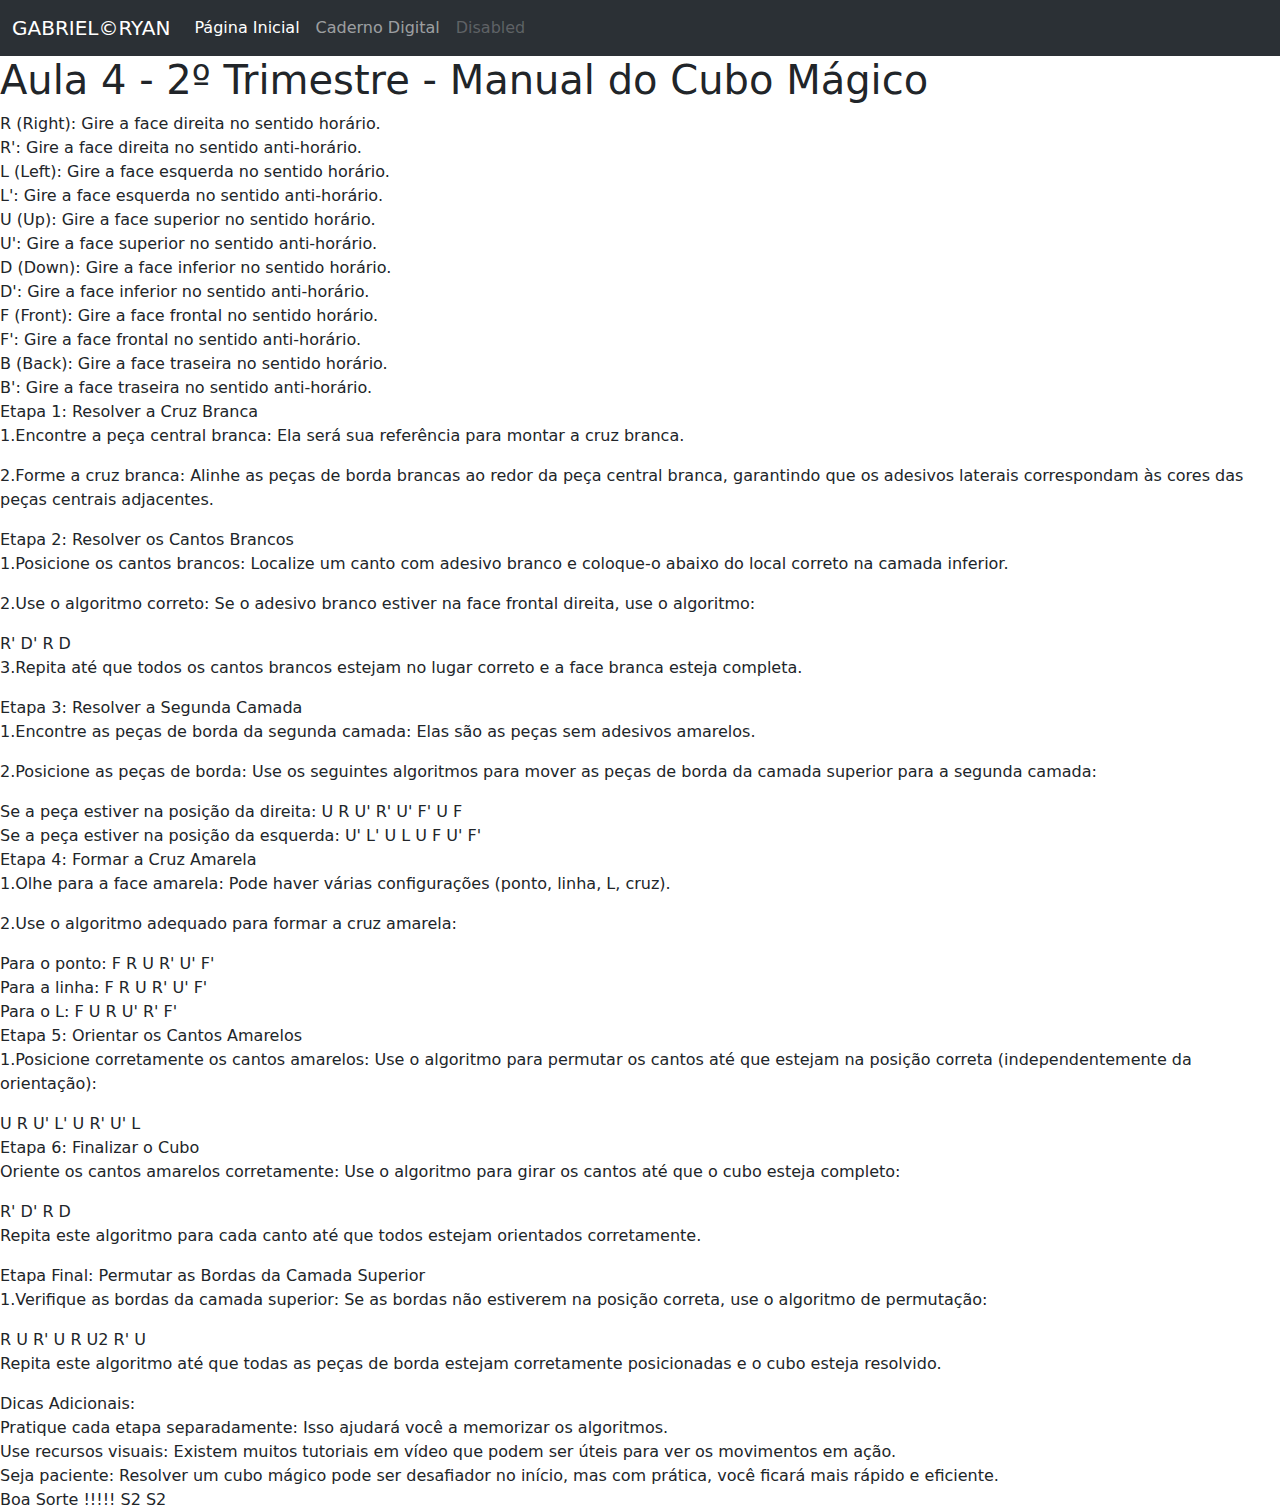
<file: aula4.html>
<!DOCTYPE html>
<html lang="en">
<head>
    <meta charset="UTF-8">
    <meta name="viewport" content="width=device-width, initial-scale=1.0">
    <title>Aula 4</title>
    <link href="https://cdn.jsdelivr.net/npm/bootstrap@5.3.3/dist/css/bootstrap.min.css" rel="stylesheet" integrity="sha384-QWTKZyjpPEjISv5WaRU9OFeRpok6YctnYmDr5pNlyT2bRjXh0JMhjY6hW+ALEwIH" crossorigin="anonymous">
</head>
<body>
    <script src="https://cdn.jsdelivr.net/npm/bootstrap@5.3.3/dist/js/bootstrap.bundle.min.js" integrity="sha384-YvpcrYf0tY3lHB60NNkmXc5s9fDVZLESaAA55NDzOxhy9GkcIdslK1eN7N6jIeHz" crossorigin="anonymous"></script>

    <nav class="navbar navbar-expand-lg bg-body-tertiary" data-bs-theme="dark">
        <div class="container-fluid">
          <a class="navbar-brand" href="index.html">GABRIEL©RYAN</a>
          <button class="navbar-toggler" type="button" data-bs-toggle="collapse" data-bs-target="#navbarNav" aria-controls="navbarNav" aria-expanded="false" aria-label="Toggle navigation">
            <span class="navbar-toggler-icon"></span>
          </button>
          <div class="collapse navbar-collapse" id="navbarNav">
            <ul class="navbar-nav">
              <li class="nav-item">
                <a class="nav-link active" aria-current="page" href="index.html">Página Inicial</a>
              </li>
              <li class="nav-item">
                <a class="nav-link" href="cadernodigital.html">Caderno Digital</a>
              </li>
              <li class="nav-item">
                <a class="nav-link disabled" aria-disabled="true">Disabled</a>
              </li>
            </ul>
          </div>
        </div>
      </nav>
      
      <h1>Aula 4 - 2º Trimestre - Manual do Cubo Mágico</h1>

      <li>R (Right): Gire a face direita no sentido horário.</li>
      <li>R': Gire a face direita no sentido anti-horário.</li>
      <li>L (Left): Gire a face esquerda no sentido horário.</li>
      <li>L': Gire a face esquerda no sentido anti-horário.</li>
      <li>U (Up): Gire a face superior no sentido horário.</li>
      <li>U': Gire a face superior no sentido anti-horário.</li>
      <li>D (Down): Gire a face inferior no sentido horário.</li>
      <li>D': Gire a face inferior no sentido anti-horário.</li>
      <li>F (Front): Gire a face frontal no sentido horário.</li>
      <li>F': Gire a face frontal no sentido anti-horário.</li>
      <li>B (Back): Gire a face traseira no sentido horário.</li>
      <li>B': Gire a face traseira no sentido anti-horário.</li>

      <h>Etapa 1: Resolver a Cruz Branca</h>
      <p>1.Encontre a peça central branca: Ela será sua referência para montar a cruz branca.</p>
      <p>2.Forme a cruz branca: Alinhe as peças de borda brancas ao redor da peça central branca, garantindo que os adesivos laterais correspondam às cores das peças centrais adjacentes.</p>

      <h>Etapa 2: Resolver os Cantos Brancos</h>
      <p>1.Posicione os cantos brancos: Localize um canto com adesivo branco e coloque-o abaixo do local correto na camada inferior.</p>
      <p>2.Use o algoritmo correto: Se o adesivo branco estiver na face frontal direita, use o algoritmo:</p>
      <li>R' D' R D</li>
      <p>3.Repita até que todos os cantos brancos estejam no lugar correto e a face branca esteja completa.</p>

      <h>Etapa 3: Resolver a Segunda Camada</h>
      <p>1.Encontre as peças de borda da segunda camada: Elas são as peças sem adesivos amarelos.</p>
      <p>2.Posicione as peças de borda: Use os seguintes algoritmos para mover as peças de borda da camada superior para a segunda camada:</p>
      <li>Se a peça estiver na posição da direita: U R U' R' U' F' U F</li>
      <li>Se a peça estiver na posição da esquerda: U' L' U L U F U' F'</li>

      <h>Etapa 4: Formar a Cruz Amarela</h>
      <p>1.Olhe para a face amarela: Pode haver várias configurações (ponto, linha, L, cruz).</p>
      <p>2.Use o algoritmo adequado para formar a cruz amarela:</p>
      <li>Para o ponto: F R U R' U' F'</li>
      <li>Para a linha: F R U R' U' F'</li>
      <li>Para o L: F U R U' R' F'</li>

      <h>Etapa 5: Orientar os Cantos Amarelos</h>
      <p>1.Posicione corretamente os cantos amarelos: Use o algoritmo para permutar os cantos até que estejam na posição correta (independentemente da orientação):</p>
      <li>U R U' L' U R' U' L</li>

      <h>Etapa 6: Finalizar o Cubo</h>
      <p>Oriente os cantos amarelos corretamente: Use o algoritmo para girar os cantos até que o cubo esteja completo:</p>
      <li>R' D' R D</li>
      <p>Repita este algoritmo para cada canto até que todos estejam orientados corretamente.</p>

      <h>Etapa Final: Permutar as Bordas da Camada Superior</h>
      <p>1.Verifique as bordas da camada superior: Se as bordas não estiverem na posição correta, use o algoritmo de permutação:</p>
      <li>R U R' U R U2 R' U</li>
      <p>Repita este algoritmo até que todas as peças de borda estejam corretamente posicionadas e o cubo esteja resolvido.</p>

      <h>Dicas Adicionais:</h>
      <li>Pratique cada etapa separadamente: Isso ajudará você a memorizar os algoritmos.</li>
      <li>Use recursos visuais: Existem muitos tutoriais em vídeo que podem ser úteis para ver os movimentos em ação.</li>
      <li>Seja paciente: Resolver um cubo mágico pode ser desafiador no início, mas com prática, você ficará mais rápido e eficiente.</li>

      <article> Boa Sorte !!!!! S2 S2</article>

    </body>
</html>
</file>
